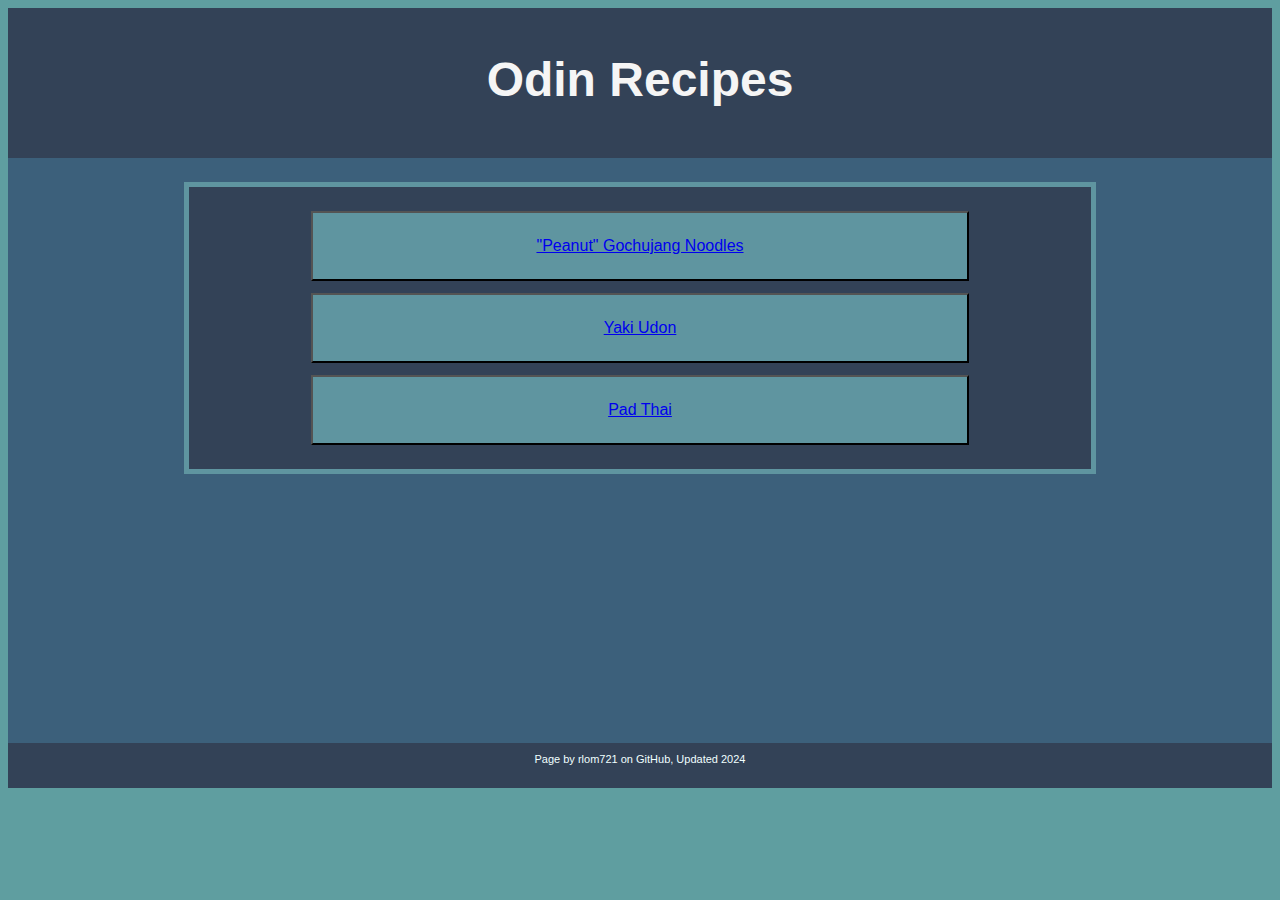
<file: index.html>
<!DOCTYPE html>
<html lang="en">
    <head>
        <meta charset="utf-8">
        <link rel="stylesheet" href="./css/styles.css">

        <title>Odin Recipes</title>
    </head>

    <body>
        <div class="title-banner">
            <h1>Odin Recipes</h1>
        </div>

        <div class="content">
            <div class="links">
                <button><a href="recipes/peanutgochujang-noodles.html">"Peanut" Gochujang Noodles</a></button>
                <button><a href="recipes/yaki-udon.html">Yaki Udon</a></button>
                <button><a href="recipes/pad-thai.html">Pad Thai</a></button>
            </div>

        </div>
        <footer> Page by rlom721 on GitHub, Updated 2024</footer>
    </body>
</html>
</file>
<file: css/styles.css>
html {
    box-sizing: border-box;

  }

  *, *::before, *::after {
    box-sizing: inherit;
  }

* {
    /* font-family: Garamond, Georgia, 'Times New Roman', Times, serif; */
    font-family: 'Trebuchet MS', 'Lucida Sans Unicode', 'Lucida Grande', 'Lucida Sans', Arial, sans-serif
}

body {
    background-color: cadetblue;
    height: 100%;
}

.title-banner {
    background-color: #334257;
    color: whitesmoke; 
    text-align: center;
    font-size: 24px;
    height: 150px;
    padding: 12px;
}

.recipe-banner {
    background-color: #334257;
    color: whitesmoke; 
    text-align: center;
    font-size: 12px;
    padding: 12px;
}

.content {
    background-color: #3c607b;
    height: 65dvh;
    padding: 24px;
}

.recipe-content {
    background-color: #3c607b;
    height: 100%;
    padding: 24px;
}

.links {
    background-color: #334257;
    box-sizing: border-box;
    margin: 0 auto;
    padding: 12px;
    width: 75%;
    border-color: #5f95a0;
    border-width: 5px;
    border-style: solid;
}

.links button {
    background-color: #5f95a0;
    color: #5f95a0;
    display: block;
    font-size: 16px;
    height: 70px;
    width: 75%;
    margin: 12px auto;
    padding: 18px;

}

footer {
    font-size: 11px;
    background-color: #334257;
    color: azure;
    height: 5dvh;
    width: 100%;
    text-align: center;
    margin: 0 auto;
    padding: 10px;
}

h2 {
    background-color: cadetblue;
    padding: 12px;
    text-align: center;
    border-width: 5px;
    border-style: solid;
    border-color:#334257;
    color: #151c28;
}

.recipe-pic {
    width: 420px;
    height: auto;
    margin: 0 auto;
    padding: 10px;
    background-color: cadetblue;
}

.recipe-pic img {
    border-width: 10px;
    border-style: solid;
    border-color: #334257;
    margin: 0 auto;
    padding: 10px;
}

#serving {
    /* margin: -10px auto; */
    border-top: 0px;
}

.ingredients-list,
.steps,
p {
    background-color: cadetblue;
    border-width: 10px;
    border-style: solid;
    border-color: rgb(114, 182, 205);

    margin: 0 auto;
    padding: 12px;
}

.ingredients-list li,
.steps li
{
    margin-left: 24px;
}
</file>
